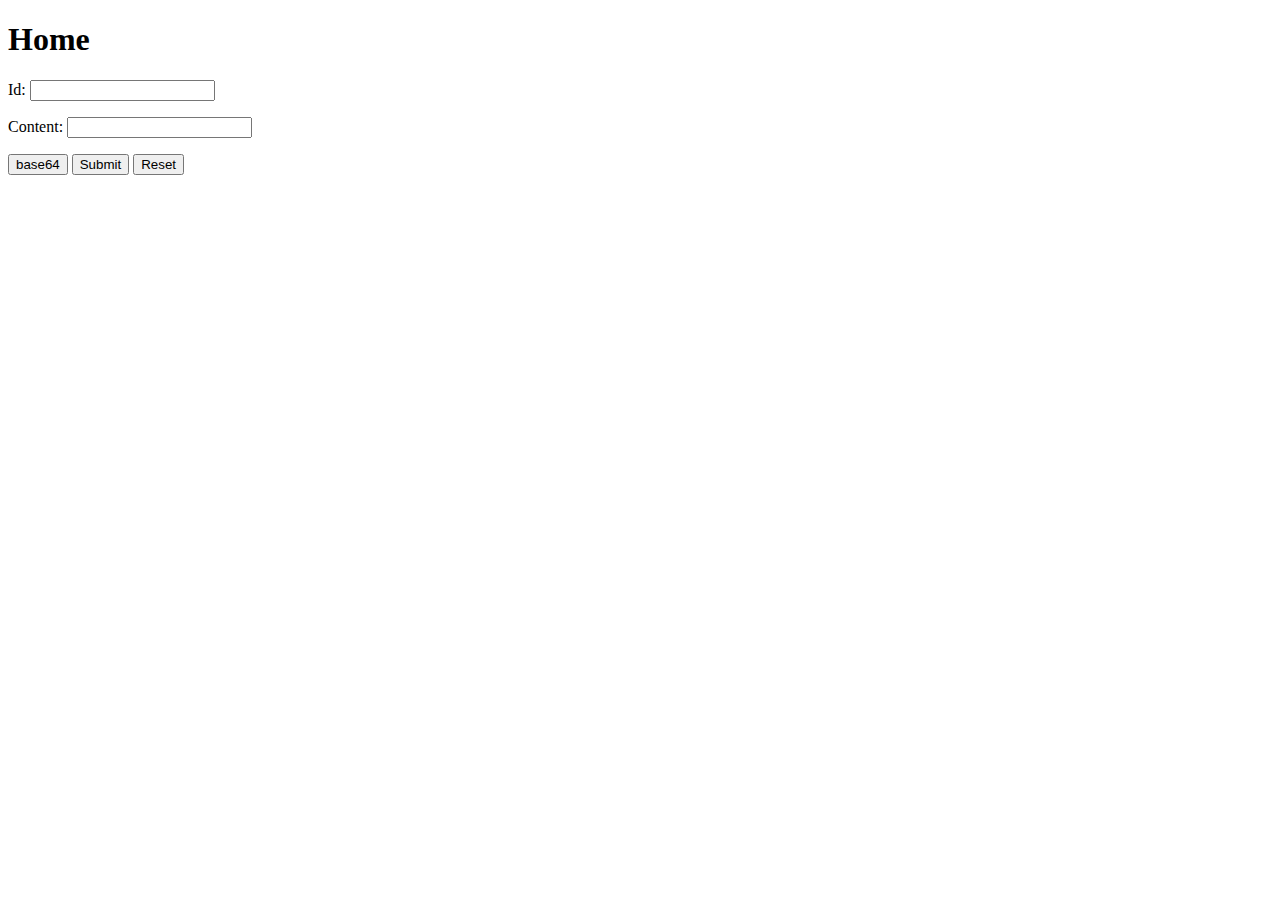
<file: src/main/resources/templates/greeting.html>
<!DOCTYPE HTML>
<html xmlns:th="http://www.thymeleaf.org">
<head>
    <title>Payment Form</title>
    <meta http-equiv="Content-Type" content="text/html; charset=UTF-8" />
    <link rel="icon" href="/favicon.ico" th:href="@{favicon.ico}" />
</head>
<body>
	<h1>Home</h1>
    <form action="#" th:action="@{/PaymentManager/PaymentInput.do}" th:object="${greeting}" method="post">
    	<p>Id: <input type="text" th:field="*{id}" /></p>
        <p>Content: <input type="text" th:field="*{content}" /></p>
        <p>
        	<input type="button" value="base64" onclick="test(this.form)" />
        	<input type="submit" value="Submit" />
        	<input type="reset" value="Reset" />
        </p>

        <div class="g-recaptcha" data-sitekey="6Lem2ycTAAAAAEw2MOprSnpMlvtGebwSX5whNlSa"></div>

    </form>
<!-- https://developers.google.com/recaptcha/ -->
<script src="https://www.google.com/recaptcha/api.js?hl=th" async="async" defer="defer"></script>
<script type="text/javascript">
<!--

function test(form) {
    var raw_data = 'merchantid=950111161&ordernumber=20160110001&paymenttype=CreditCard&amount=1234.50';

    //encode base64
    var base64_data = window.btoa(raw_data);
    console.log(base64_data);
    form.content.value = base64_data;
}

-->
</script>

</body>
</html>
</file>
